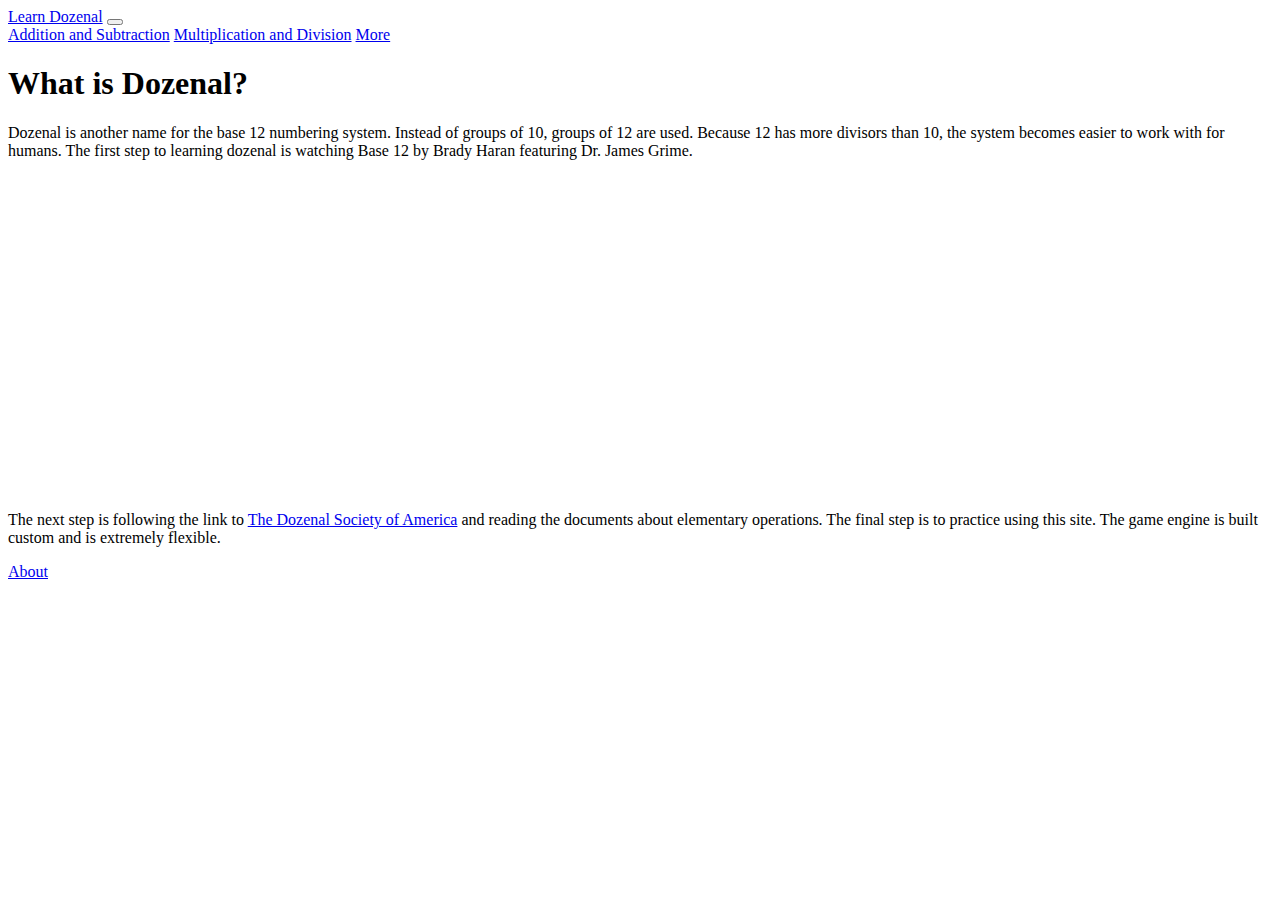
<file: index.html>
<!DOCTYPE html>
<html lang="en">
	<head>
		<!-- Required meta tags -->
		<meta charset="utf-8">
		<meta name="viewport" content="width=device-width, initial-scale=1, shrink-to-fit=no">

		<!-- Bootstrap CSS -->
		<link rel="stylesheet" href="https://maxcdn.bootstrapcdn.com/bootstrap/4.0.0-beta/css/bootstrap.min.css" integrity="sha384-/Y6pD6FV/Vv2HJnA6t+vslU6fwYXjCFtcEpHbNJ0lyAFsXTsjBbfaDjzALeQsN6M" crossorigin="anonymous">
	</head>
	<body>
		<nav class="navbar navbar-expand-lg navbar-dark bg-dark">
			<a class="navbar-brand" href="#">Learn Dozenal</a>
			<button class="navbar-toggler" type="button" data-toggle="collapse" data-target="#navbarNavAltMarkup" aria-controls="navbarNavAltMarkup" aria-expanded="false" aria-label="Toggle navigation">
				<span class="navbar-toggler-icon"></span>
			</button>
			<div class="collapse navbar-collapse" id="navbarNavAltMarkup">
				<div class="navbar-nav">
					<a class="nav-item nav-link" href="/customgame?preset=1">Addition and Subtraction</a>
					<a class="nav-item nav-link" href="/customgame?preset=2">Multiplication and Division</a>
					<a class="nav-item nav-link" href="/games">More</a>
				</div>
			</div>
		</nav>
		
		<div class="container-fluid">
			<h1>What is Dozenal?</h1>
			<p>Dozenal is another name for the base 12 numbering system. Instead of groups of 10, groups of 12 are used. Because 12 has more divisors than 10, the system becomes easier to work with for humans. The first step to learning dozenal is watching Base 12 by Brady Haran featuring Dr. James Grime. </p>
			<iframe width="560" height="315" src="https://www.youtube.com/embed/U6xJfP7-HCc" frameborder="0" allowfullscreen></iframe>
			<p>The next step is following the link to <a href="http://www.dozenal.org/">The Dozenal Society of America</a> and reading the documents about elementary operations. The final step is to practice using this site. The game engine is built custom and is extremely flexible.</p>
		</div>

		<div class="fixed-bottom">
			<nav class="navbar navbar-dark bg-dark">
				<a class="nav-item nav-link" href="/about">About</a>
			</nav>
		</div>

		<!-- jQuery first, then Popper.js, then Bootstrap JS -->
		<script src="https://code.jquery.com/jquery-3.2.1.slim.min.js" integrity="sha384-KJ3o2DKtIkvYIK3UENzmM7KCkRr/rE9/Qpg6aAZGJwFDMVNA/GpGFF93hXpG5KkN" crossorigin="anonymous"></script>
		<script src="https://cdnjs.cloudflare.com/ajax/libs/popper.js/1.11.0/umd/popper.min.js" integrity="sha384-b/U6ypiBEHpOf/4+1nzFpr53nxSS+GLCkfwBdFNTxtclqqenISfwAzpKaMNFNmj4" crossorigin="anonymous"></script>
		<script src="https://maxcdn.bootstrapcdn.com/bootstrap/4.0.0-beta/js/bootstrap.min.js" integrity="sha384-h0AbiXch4ZDo7tp9hKZ4TsHbi047NrKGLO3SEJAg45jXxnGIfYzk4Si90RDIqNm1" crossorigin="anonymous"></script>
	</body>
</html>
</file>
